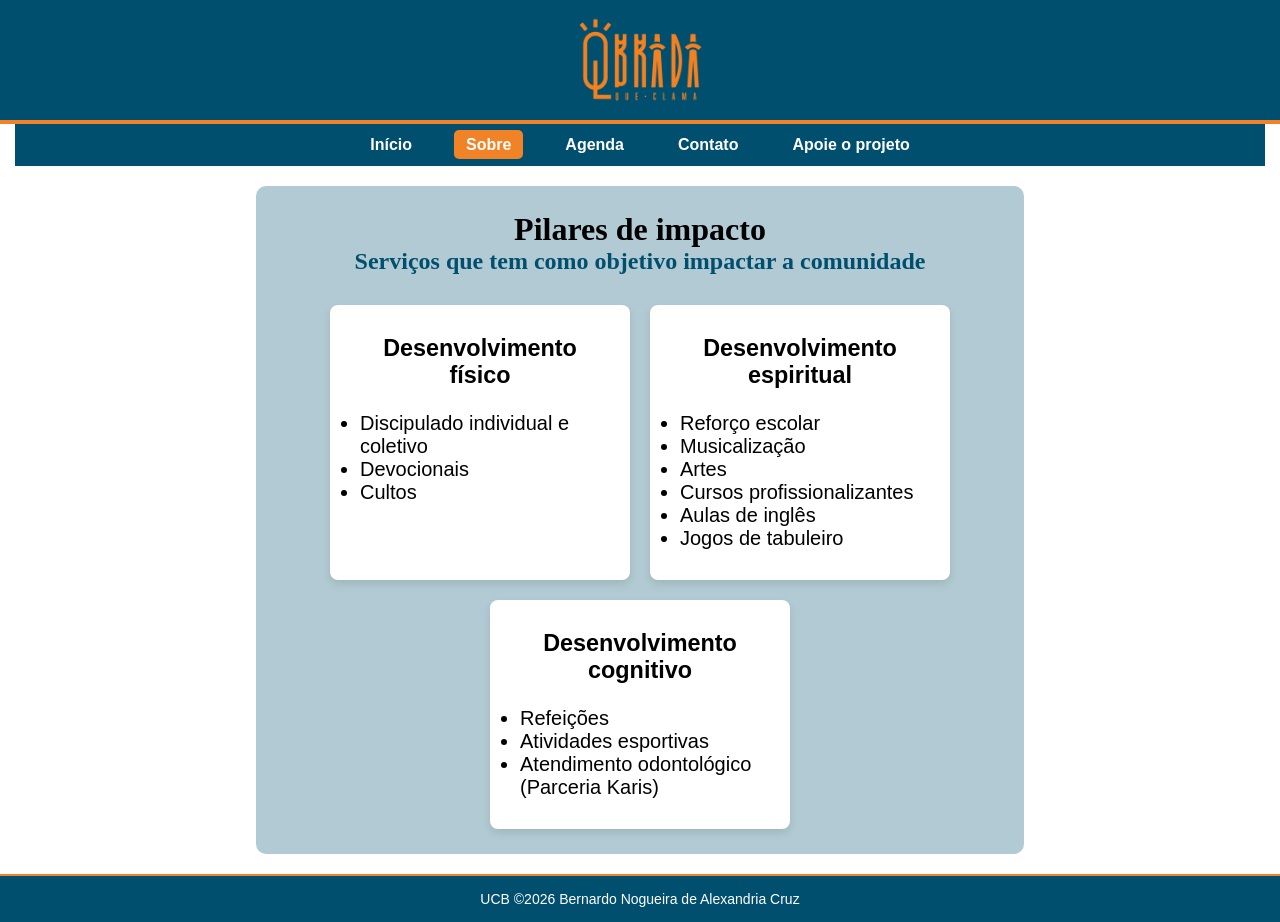
<file: pagina2.html>
<!DOCTYPE html>
<html lang="en">
<head>
    <meta charset="UTF-8">
    <meta name="viewport" content="width=device-width, initial-scale=1.0">
    <title>Qbrada</title>
    <link rel="stylesheet" href="style.css">
</head>
<body>
    <div class="container">
    <header>
    </header>

<nav>
    <ul>
        <li><a href="index.html">Início</a></li>
        <li><a href="pagina2.html" class="active">Sobre</a></li>
        <li><a href="pagina3.html">Agenda</a></li>
        <li><a href="pagina4.html">Contato</a></li>
        <li><a href="pagina5.html">Apoie o projeto</a></li>
    </ul>
</nav>

<main>
    <h1>Pilares de impacto</h1>
    <h2>Serviços que tem como objetivo impactar a comunidade</h2>
<div class="container-cards">
        
<div class="card">
        <div class="card-conteudo">
            <h3>Desenvolvimento físico</h3>
            <br>
            <ul style="text-align: left;">
                <li>Discipulado individual e coletivo</li>
                <li>Devocionais</li>
                <li>Cultos</li>
            </ul>
        </div>
</div>

<div class="card">
        <div class="card-conteudo">
            <h3>Desenvolvimento espiritual</h3>
            <br>
            <ul style="text-align: left;">
                 <li>Reforço escolar</li>
                <li>Musicalização</li>
                <li>Artes</li>
                <li>Cursos profissionalizantes</li>
                <li>Aulas de inglês</li>
                <li>Jogos de tabuleiro</li>
            </ul>
        </div>
</div>

<div class="card">
        <div class="card-conteudo">
            <h3>Desenvolvimento cognitivo</h3>
            <br>
            <ul style="text-align: left;">
                <li>Refeições</li>
                <li>Atividades esportivas</li>
                <li>Atendimento odontológico (Parceria Karis)</li>
            </ul>
        </div>
</main>

<footer>UCB &copy;2026 Bernardo Nogueira de Alexandria Cruz</footer>
</div>
</body>
</html>
</file>
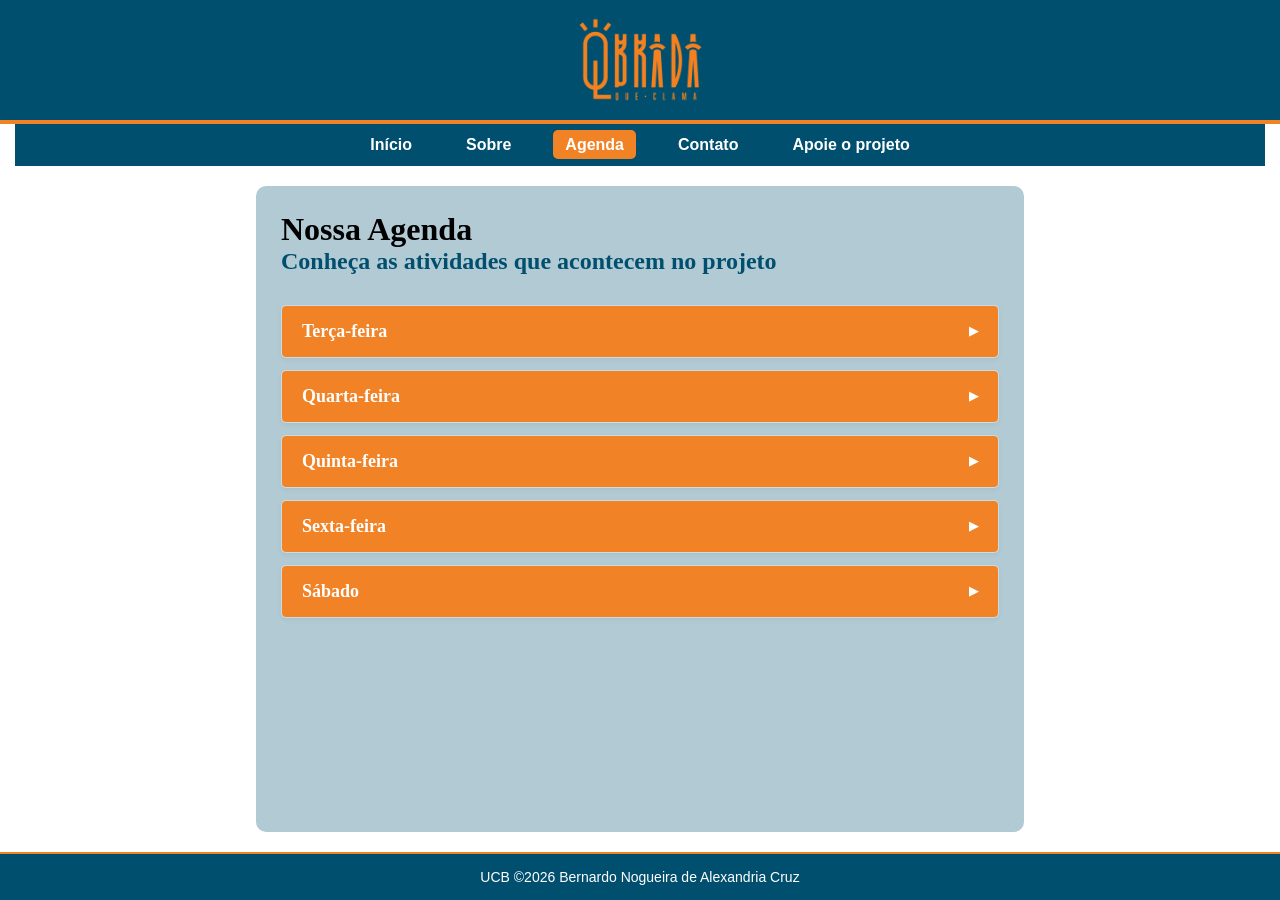
<file: pagina3.html>
<!DOCTYPE html>
<html lang="en">
<head>
    <meta charset="UTF-8">
    <meta name="viewport" content="width=device-width, initial-scale=1.0">
    <title>Qbrada</title>
    <link rel="stylesheet" href="style.css">
</head>
<body>
<div class="container">
    <header>

    </header>
<nav>
    <ul>
        <li><a href="index.html">Início</a></li>
        <li><a href="pagina2.html">Sobre</a></li>
        <li><a href="pagina3.html" class="active">Agenda</a></li>
        <li><a href="pagina4.html">Contato</a></li>
        <li><a href="pagina5.html">Apoie o projeto</a></li>
    </ul>
</nav>
<main>
    <h1 style="text-align: left;">Nossa Agenda</h1>
    <h2 style="text-align: left;">Conheça as atividades que acontecem no projeto</h2>
    
    <div class="accordion-container">
        <details class="accordion-item">
            <summary class="accordion-header">Terça-feira</summary>
            <div class="accordion-content">
                <p>Aulas de música voltadas para crianças e jovens do projeto.</p>
            </div>
        </details>

        <details class="accordion-item">
            <summary class="accordion-header">Quarta-feira</summary>
            <div class="accordion-content">
                <p>Culto especial e um momento de jantar comunitário para as famílias integradas.</p>
            </div>
        </details>

        <details class="accordion-item">
            <summary class="accordion-header">Quinta-feira</summary>
            <div class="accordion-content">
                <p>Momentos de discipulado, mentoria e acompanhamento pessoal.</p>
            </div>
        </details>

        <details class="accordion-item">
            <summary class="accordion-header">Sexta-feira</summary>
            <div class="accordion-content">
                <p>Jantar e encontro dos adolescentes com dinâmicas e rodas de conversa.</p>
            </div>
        </details>

        <details class="accordion-item">
            <summary class="accordion-header">Sábado</summary>
            <div class="accordion-content">
                <p><strong>Manhã/Tarde:</strong> Atividades focadas nos 3 pilares fundamentais para todas as idades.</p>
                <p><strong>Tarde/Noite:</strong> Curso profissionalizante exclusivo para o desenvolvimento dos adolescentes.</p>
            </div>
        </details>
    </div>
</main>
</main>

<footer>UCB &copy;2026 Bernardo Nogueira de Alexandria Cruz</footer>
</div>
</body>
</html>
</file>
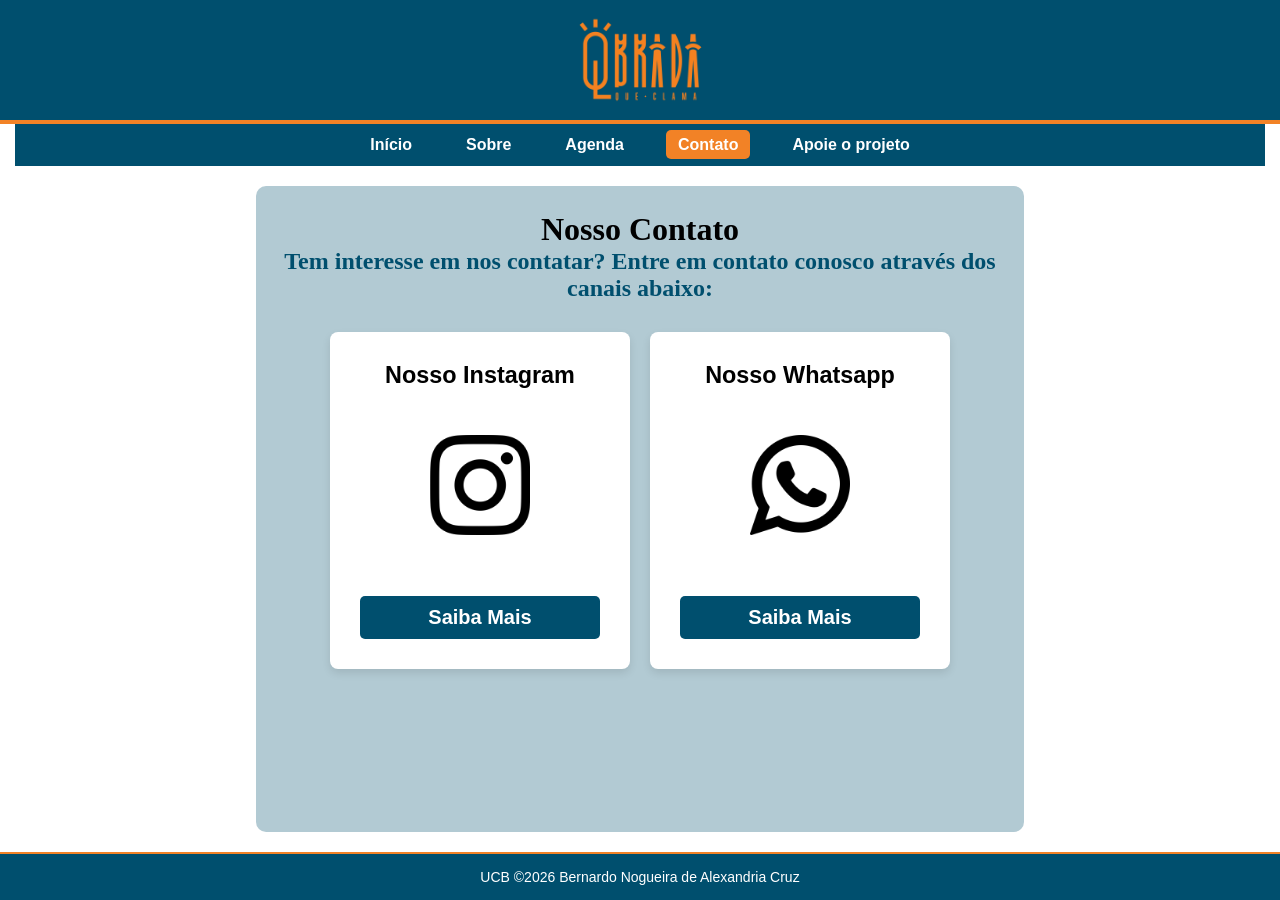
<file: pagina4.html>
<!DOCTYPE html>
<html lang="en">
<head>
    <meta charset="UTF-8">
    <meta name="viewport" content="width=device-width, initial-scale=1.0">
    <title>Qbrada</title>
    <link rel="stylesheet" href="style.css">
</head>
<div class="container">
<body>
    <header>
    </header>
<nav>
    <ul>
         <li><a href="index.html">Início</a></li>
        <li><a href="pagina2.html">Sobre</a></li>
        <li><a href="pagina3.html">Agenda</a></li>
        <li><a href="pagina4.html" class="active">Contato</a></li>
        <li><a href="pagina5.html">Apoie o projeto</a></li>
    </ul>
</nav>
<main>
    <h1>Nosso Contato</h1>
    <h2>Tem interesse em nos contatar? Entre em contato conosco através dos canais abaixo:</h2>
    <div class="container-cards">
<article class="card">
    <div class="card-conteudo">
            <h3>Nosso Instagram</h3>
            <br><br>
            <img src="/img/instagram.png" alt="Instagram" height="100px" width="100px" style="display: block; margin: 0 auto;">
            <br><br>
            <a href="https://www.instagram.com/_qbrada/" class="btn">Saiba Mais</a>
        </div>
    </article>
<article class="card">
    <div class="card-conteudo">
            <h3>Nosso Whatsapp</h3>
    <br><br>
                <img src="/img/whatsapp.png" alt="Whatsapp" height="100px" width="100px" style="display: block; margin: 0 auto;">
                <br><br>
            <a href="https://wa.me/5511984624679" class="btn">Saiba Mais</a>
        </div>
    </article>
</main>

<footer>UCB &copy;2026 Bernardo Nogueira de Alexandria Cruz</footer>
</div>
</body>
</html>
</file>
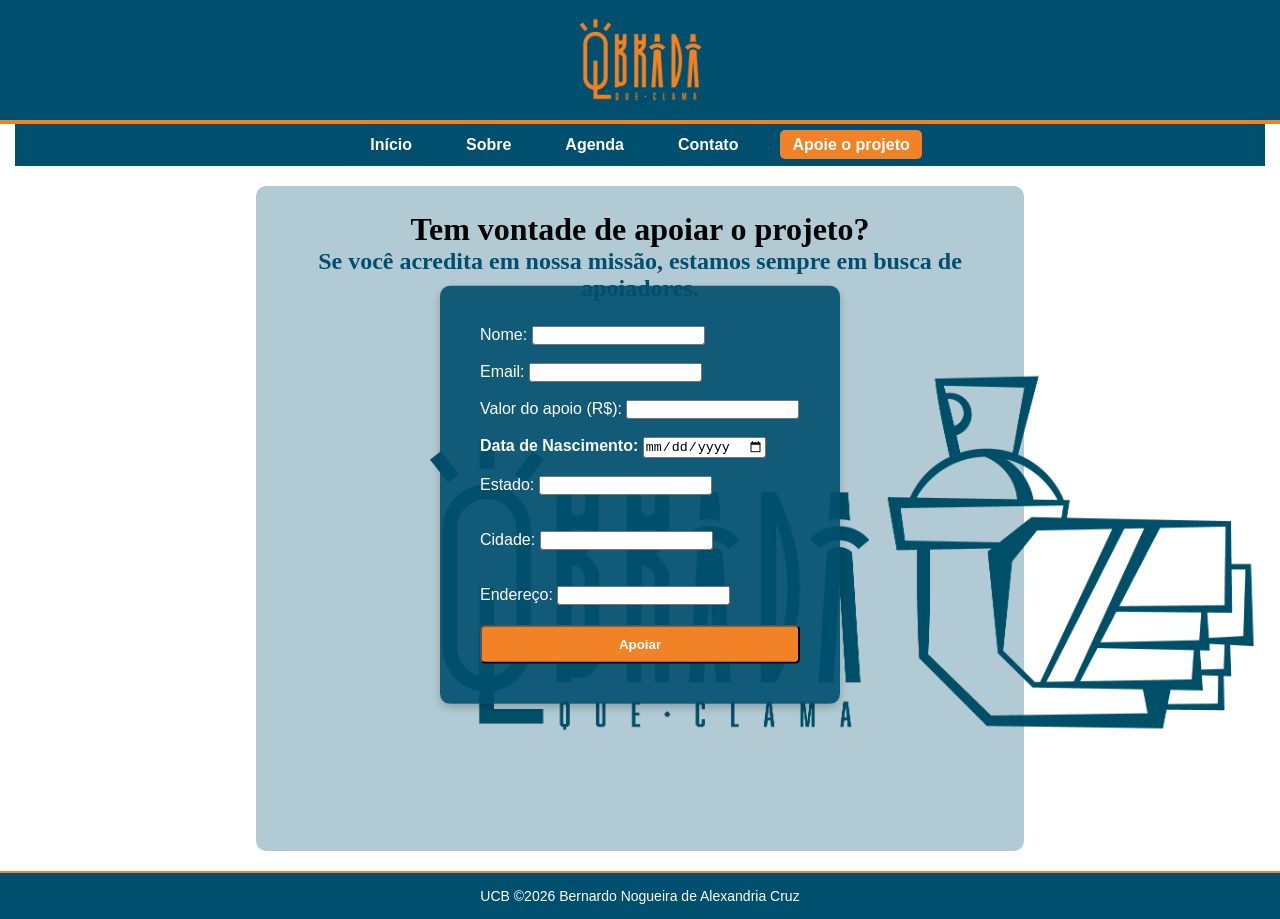
<file: pagina5.html>
<!DOCTYPE html>
<html lang="en">
<head>
    <meta charset="UTF-8">
    <meta name="viewport" content="width=device-width, initial-scale=1.0">
    <title>Qbrada</title>
    <link rel="stylesheet" href="style.css">
</head>
<div class="container">
<body>
    <header>
    </header>
<nav>
    <ul>
        <li><a href="index.html">Início</a></li>
        <li><a href="pagina2.html">Sobre</a></li>
        <li><a href="pagina3.html">Agenda</a></li>
        <li><a href="pagina4.html">Contato</a></li>
        <li><a href="pagina5.html" class="active">Apoie o projeto</a></li>
    </ul>
</nav>
<main>
    <h1>Tem vontade de apoiar o projeto?</h1>
    <h2>Se você acredita em nossa missão, estamos sempre em busca de apoiadores.</h2>
    <form class="box">
        <label for="nome">Nome:</label>
        <input type="text" id="nome" name="nome" required>
        <br><br>
        <label for="email">Email:</label>
        <input type="email" id="email" name="email" required>
        <br><br>
        <label for="valor">Valor do apoio (R$):</label>
        <input type="number" id="valor" name="valor" step="0.01" required>
        <br><br>
          <label for="data_nascimento"><b>Data de Nascimento:</b></label>
                <input type="date" name="data_nascimento" id="data_nascimento" required>
                <br><br>
 
                <div class="inputBox">
                      <label for="estado" class="labelInput">Estado:</label>
                    <input type="text" name="estado" id="estado" class="inputUser" required>
             
                </div>
                <br><br>
                <div class="inputBox">
                     <label for="cidade" class="labelInput">Cidade:</label>
                    <input type="text" name="cidade" id="cidade" class="inputUser" required>
                </div>
                <br><br>
                <div class="inputBox">
                      <label for="endereco" class="labelInput">Endereço:</label>
                    <input type="text" name="endereco" id="endereco" class="inputUser" required>
                
                </div>
                <input type="submit" value="Apoiar" class="btn">
    </form>

    <img src="/img/Q Brada Marca e Grafismo-03.png" alt="" height="500px" width="1100px";>
</main>

<footer>UCB &copy;2026 Bernardo Nogueira de Alexandria Cruz</footer>
</div>
</body>
</html>
</file>
<file: style.css>
* {
    margin: 0;
    padding: 0;
    box-sizing: border-box;
}

.container {
    display: grid;
    grid-template-rows: auto auto 1fr auto;
    min-height: 100vh;
    font-family: 'Montserrat', sans-serif;
    background-color: #ffffff; 
    color: #000000; 
}

header, h1, h2, .accordion-header {
    font-family: Georgia, 'Times New Roman', serif;
}

header {
    padding: 60px 20px;
    text-align: center;
    color: #ffffff; 
    background-color: #004F6E; 
    border-bottom: 4px solid #F28226; 
    background-image: url(/img/Q\ Brada\ Marca\ e\ Grafismo-02.png);
    background-repeat: no-repeat;
    background-position: center;
    background-size: contain;
}

nav {
    margin: 0 15px;
    background-color: #004F6E; 
    padding: 12px 0;
}

nav ul {
    list-style-type: none;
    display: flex;          
    justify-content: center;
    gap: 30px;
}

nav ul li a {
    color: #ffffff; 
    text-decoration: none;
    font-weight: bold;
    padding: 6px 12px;
    transition: all 0.3s ease;
}

nav ul li a:hover,
nav ul li a.active {
    color: #ffffff;
    background-color: #F28226;
    border-radius: 5px;
}

main {
    width: 60%;
    margin: 20px auto;
    background-color: rgba(0, 79, 110, 0.3); 
    padding: 25px;
    border-radius: 10px;
    text-align: center;
}

main h2 {
    margin-bottom: 20px;
    color: #004F6E; 
}

main p {
    margin-bottom: 15px;
}

.container-cards {
    display: flex;
    flex-wrap: wrap; 
    gap: 20px; 
    justify-content: center; 
    margin-top: 30px;
}

.card {
    display: flex;
    flex-direction: column;
    background-color: #ffffff;
    width: 300px; 
    border-radius: 8px; 
    box-shadow: 0 4px 8px rgba(0, 0, 0, 0.1); 
    overflow: hidden; 
    transition: transform 0.3s ease; 
}

.card-conteudo {
    padding: 30px;
    display: flex;
    flex-direction: column;
    flex-grow: 1; 
    font-size: 20px;
    
}

.btn {
    display: grid;
    background-color: #004F6E; 
    color: white;
    padding: 10px 20px;
    text-decoration: none;
    font-weight: bold;
    border-radius: 5px;
    margin-top: 15px;
    transition: background 0.3s;
    text-align: center;
}

.btn:hover {
    background-color: #004F6E; 
}

.accordion-container {
    margin-top: 30px;
    text-align: left;
    font-size: 18px;
}

.accordion-item {
    background-color: #ffffff;
    border: 1px solid rgba(0, 79, 110, 0.2);
    border-radius: 5px;
    margin-bottom: 12px;
    overflow: hidden;
    box-shadow: 0 2px 5px rgba(0,0,0,0.05);
    transition: all 0.3s ease;
}

.accordion-header {
    background-color: #F28226;
    color: #ffffff;
    padding: 15px 20px;
    font-weight: bold;
    cursor: pointer;
    list-style: none;
    display: flex;
    justify-content: space-between;
    align-items: center;
}

.accordion-header::-webkit-details-marker {
    display: none;
}

.accordion-header::after {
    content: '▶';
    font-size: 12px;
    transition: transform 0.2s ease;
}


.accordion-item[open] .accordion-header {
    background-color: #004F6E;
}

.accordion-item[open] .accordion-header::after {
    transform: rotate(90deg); 
}

.accordion-content {
    padding: 20px;
    background-color: #fafafa;
    border-top: 1px solid rgba(0, 79, 110, 0.1);
    color: #333333;
    line-height: 1.6;
}

footer {
    font-size: 14px;
    background-color: #004F6E;
    color: #ffffff; 
    text-align: center;
    padding: 15px 0;
    border-top: 2px solid #F28226;
}

.box {
    position: absolute;
    top: 55%;
    left: 50%;
    transform: translate(-50%, -50%);
    background-color: rgba(0, 79, 110, 0.9);
    padding: 40px;
    border-radius: 10px;
    box-shadow: 0 4px 8px rgba(0, 0, 0, 0.2);
    width: 400px;
    text-align: left;
    color: #ffffff;
}

.box .btn {
    display: block;
    width: 100%;
    text-align: center;
    margin-top: 20px;
    background-color: #F28226;
}

.box .btn:hover {
    background-color: #bd5601;
}
</file>
